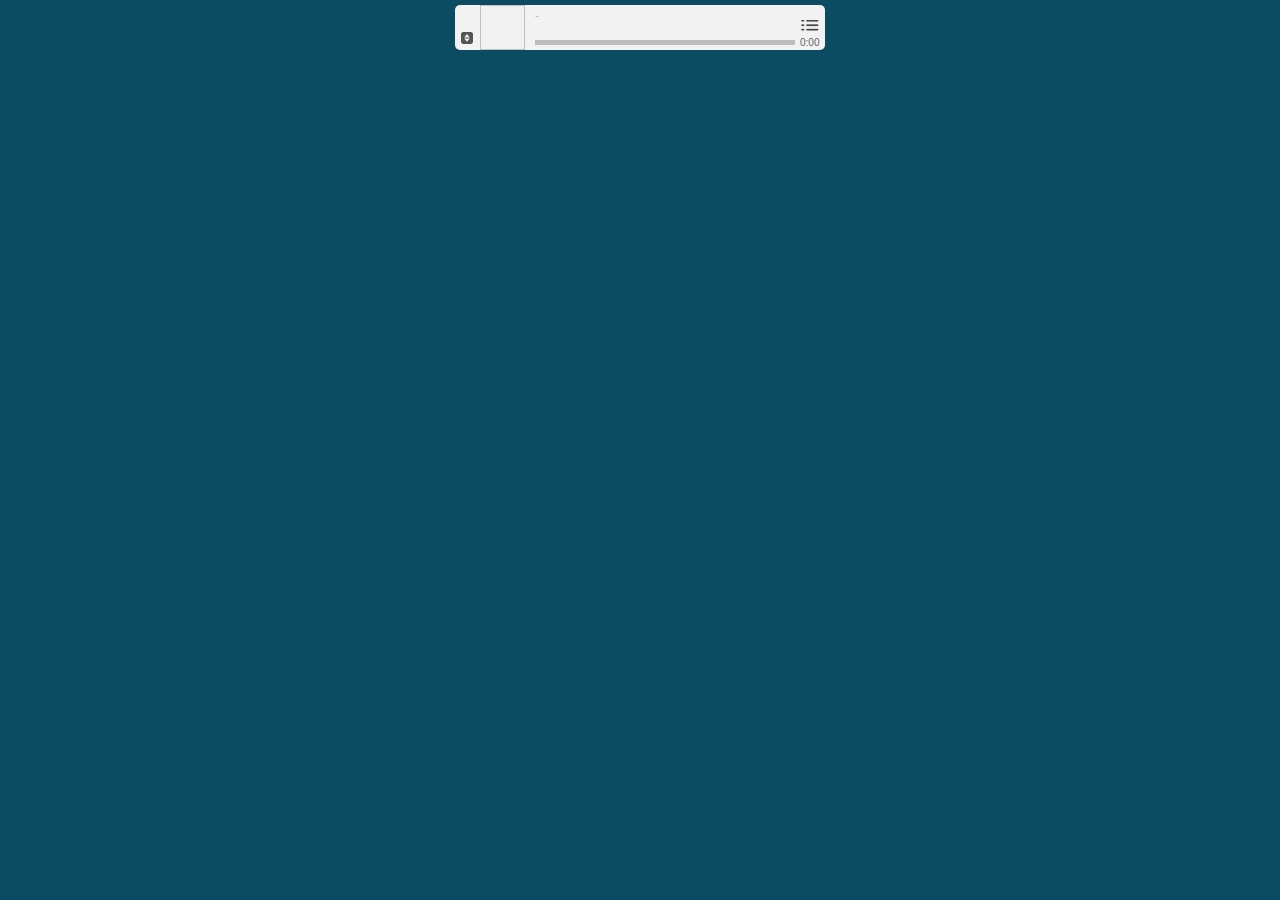
<file: miniPlayer/index.html>
<!DOCTYPE html>
<html>
	<head>
		<title>Playlist with Amplitude.js</title>
		<script type="text/javascript" src="../js/plugins/amplitude.js"></script>
		<!-- jQuery only used to help with animations and NON Amplitude elements -->
		<script src="https://ajax.googleapis.com/ajax/libs/jquery/2.1.4/jquery.min.js"></script>
		<!--custom callback functions for amplitude js -->
		<script type="text/javascript" src="../js/aplitudeCallbacks.js"></script>

		<link rel="stylesheet" type="text/css" href="css/style.css"/>
	</head>
	<body>
		<!-- Start Top Header -->
		<div id="top-header" class="hidden-on-collapse">
			<div id="top-header-toggle" class="small-player-toggle-contract"></div>

			<div class="now-playing-title" amplitude-song-info="name"></div>
			<div class="album-information"><span amplitude-song-info="artist"></span> - <span amplitude-song-info="album"></span></div>
		</div>
		<!-- End Top Header -->

		<!-- Start Large Album Art -->
		<div id="top-large-album" class="hidden-on-collapse">
			<img id="large-album-art" amplitude-song-info="cover"/>
		</div>
		<!-- End Large Album Art -->

		<!-- Begin Small Player -->
		<div id="small-player">
			<!-- Begin Small Player Left -->
			<div id="small-player-left" class="hidden-on-expanded">
				<div id="small-player-toggle" class="small-player-toggle-expand"></div>
			</div>
			<!-- End Small Player Left -->

			<!-- Begin Small Player Album Art -->
			<img id="small-player-album-art" class="hidden-on-expanded" amplitude-song-info="cover"/>
			<!-- End Small Player Album Art -->

			<!-- Begin Small Player Middle -->
			<div id="small-player-middle" class="hidden-on-expanded">
				<div id="small-player-middle-top">
					<!-- Begin Controls Container -->
					<div id="small-player-middle-controls">
						<div class="amplitude-prev" id="middle-top-previous"></div>
						<div class="amplitude-play-pause amplitude-paused" amplitude-main-play-pause="true" id="middle-top-play-pause"></div>
						<div class="amplitude-next" id="middle-top-next"></div>
					</div>
					<!-- End Controls Container -->

					<!-- Begin Meta Container -->
					<div id="small-player-middle-meta">
						<div class="now-playing-title" amplitude-song-info="name"></div>
						<div class="album-information"><span amplitude-song-info="artist"></span> - <span amplitude-song-info="album"></span></div>
					</div>
					<!-- End Meta Container -->
				</div>

				<div id="small-player-middle-bottom">
					<div class="amplitude-song-time-visualization" amplitude-single-song-time-visualization="true" id="song-time-visualization"></div>
				</div>
			</div>
			<!-- End Small Player Middle -->

			<!-- Begin Small Player Right -->
			<div id="small-player-right" class="hidden-on-expanded">
				<div id="toggle-playlist" class="playlist-toggle"></div>
				<span class="current-time">
					<span class="amplitude-current-minutes" amplitude-single-current-minutes="true">0</span>:<span class="amplitude-current-seconds" amplitude-single-current-seconds="true">00</span>
				</span>
			</div>
			<!-- End Small Player Right -->

			<!-- Begin Small Player Full Bottom -->
			<div id="small-player-full-bottom" class="hidden-on-collapse">
				<div id="toggle-playlist-full" class="playlist-toggle"></div>
				<div id="small-player-full-bottom-controls">
					<div class="amplitude-prev" id="middle-bottom-previous"></div>
					<div class="amplitude-play-pause amplitude-paused" amplitude-main-play-pause="true" id="small-player-bottom-play-pause"></div>
					<div class="amplitude-next" id="middle-top-next"></div>
				</div>
				<div id="small-player-full-bottom-info">
					<span class="current-time">
						<span class="amplitude-current-minutes" amplitude-single-current-minutes="true">0</span>:<span class="amplitude-current-seconds" amplitude-single-current-seconds="true">00</span>
					</span>

					<div class="amplitude-song-time-visualization" amplitude-single-song-time-visualization="true" id="song-time-visualization-large"></div>

					<span class="time-duration">
						<span class="amplitude-duration-minutes" amplitude-single-duration-minutes="true">0</span>:<span class="amplitude-duration-seconds" amplitude-single-duration-seconds="true">00</span>
					</span>
				</div>
			</div>
			<!-- End Small Player Full Bottom -->
		</div>
		<!-- End Small Player -->

		<!-- Begin Playlist -->
		<div id="small-player-playlist">
			<div id="playlistInfo" class="information">
				Playlist
				<hr>
			</div>

			<!-- <div class="amplitude-song-container amplitude-play-pause playlist-item" amplitude-song-index="0">
				<img src="images/theweatherman.jpg" class="album-art"/>
				<div class="playlist-meta">
					<div class="now-playing-title">Living Proof</div>
					<div class="album-information">Gregory Alan Isakov - The Weatherman</span></div>
				</div>
				<div style="clear: both;"></div>
			</div>
			<div class="amplitude-song-container amplitude-play-pause playlist-item" amplitude-song-index="1">
				<img src="images/roomsforadelaide.jpg" class="album-art"/>
				<div class="playlist-meta">
					<div class="now-playing-title">Rooms</div>
					<div class="album-information">Mia and Jonah - Rooms For Adelaide</span></div>
				</div>
				<div style="clear: both;"></div>
			</div>
			<div class="amplitude-song-container amplitude-play-pause playlist-item" amplitude-song-index="2">
				<img src="images/thesuburbs.jpeg" class="album-art"/>
				<div class="playlist-meta">
					<div class="now-playing-title">Suburban War</div>
					<div class="album-information">The Arcade Fire - The Suburbs</span></div>
				</div>
				<div style="clear: both;"></div>
			</div> -->
		</div>
		<!-- End Playlist -->
	</body>
	<script type="text/javascript">

        //get existing playlist data for amp init and html
		//use json parse to ensure a non quoted string gets passed to amplitude init
        var ampInitJSON = JSON.parse(window.opener.$("#ampPlaylistInfo").attr("ampJSON"));
        var ampInitHTML = window.opener.$("#ampPlaylistInfo").attr("ampHTML");
        $(ampInitHTML).insertAfter("#playlistInfo");
        Amplitude.init(ampInitJSON);

        // Amplitude.init({
		// 	"songs": [
		// 		{
		// 			"name": "Living Proof",
		// 			"artist": "Gregory Alan Isakov",
		// 			"album": "The Weatherman",
		// 			"url": "http://a1537.phobos.apple.com/us/r30/Music4/v4/60/af/eb/60afeba7-f8d9-a920-ff5b-b8666fdc2de4/mzaf_3379426683594665460.plus.aac.p.m4a",
		// 			"live": false,
		// 			"cover_art_url": "images/theweatherman.jpg"
		// 		},
		// 		{
		// 			"name": "Rooms",
		// 			"artist": "Mia and Jonah",
		// 			"album": "Rooms For Adelaide",
		// 			"url": "http://a656.phobos.apple.com/us/r30/Music/2d/d1/52/mzm.oymgnziu.aac.p.m4a",
		// 			"live": false,
		// 			"cover_art_url": "images/roomsforadelaide.jpg"
		// 		},
		// 		{
		// 			"name": "Suburban War",
		// 			"artist": "The Arcade Fire",
		// 			"album": "The Suburbs",
		// 			"url": "https://p.scdn.co/mp3-preview/f5b1bef707e8be7052a1efa5a39555c48e913d36",
		// 			"live": false,
		// 			"cover_art_url": "images/thesuburbs.jpeg"
		// 		}
		// 	],
		// 	"default_album_art": "images/no-cover-large.png"
		// });

		var expanded = false;
		var playlistEpxanded = false;
		/*
			jQuery Visual Helpers
		*/
		$('#small-player').hover(function(){
			$('#small-player-middle-controls').show();
			$('#small-player-middle-meta').hide();
		}, function(){
			$('#small-player-middle-controls').hide();
			$('#small-player-middle-meta').show();

		});

		$('#top-large-album').hover(function(){
			$('#top-header').show();
			$('#small-player').show();
		}, function(){
			if( !$('#top-header').is(':hover') && !$('#small-player').is(':hover') ){
				$('#top-header').fadeOut(1000);
				$('#small-player').fadeOut(1000);
			}
		});

		$('#top-header').hover(function(){
			$('#top-header').show();
			$('#small-player').show();
		}, function(){

		});

		/*
			Toggles Album Art
		*/
		$('#small-player-toggle').click(function(){
			$('.hidden-on-collapse').show();
			$('.hidden-on-expanded').hide();
			/*
				Is expanded
			*/
			expanded = true;
			window.resizeTo(400, $( document ).height() + 50);

			$('#small-player').css('border-top-left-radius', '0px');
			$('#small-player').css('border-top-right-radius', '0px');
		});

		$('#top-header-toggle').click(function(){
			$('.hidden-on-collapse').hide();
			$('.hidden-on-expanded').show();
			/*
				Is collapsed
			*/
			expanded = false;
			window.resizeTo(400, $( document ).height() - 350);
			$('#small-player').css('border-top-left-radius', '5px');
			$('#small-player').css('border-top-right-radius', '5px');
		});

		$('.playlist-toggle').click(function(){
			if( playlistEpxanded ){
				$('#small-player-playlist').hide();

				$('#small-player').css('border-bottom-left-radius', '5px');
				$('#small-player').css('border-bottom-right-radius', '5px');

				$('#large-album-art').css('border-bottom-left-radius', '5px');
				$('#large-album-art').css('border-bottom-right-radius', '5px');

				playlistEpxanded = false;
				window.resizeTo(400, $( document ).height() - 190);
			}else{
				$('#small-player-playlist').show();

				$('#small-player').css('border-bottom-left-radius', '0px');
				$('#small-player').css('border-bottom-right-radius', '0px');

				$('#large-album-art').css('border-bottom-left-radius', '0px');
				$('#large-album-art').css('border-bottom-right-radius', '0px');

				playlistEpxanded = true;
				window.resizeTo(400, $( document ).height() + 50);
			}
		});


		//callbacks

		function after_init_callback() {
			setDurationOfActiveSong();
		}

		function after_next_callback() {
			setDurationOfActiveSong();
		}

		function after_prev_callback() {
			setDurationOfActiveSong();
		}

		//callbacks
		function setDurationOfActiveSong() {
			//get song and album name to use as id for min/sec duration
			var currentSongMetadata = Amplitude.getActiveSongMetadata();
			console.log(currentSongMetadata	);
			//set the current playing seconds/minutes
			//it seems amplitude does this for some songs, automatically
			//but does not seem to be the case for subsonic streams
			$(".amplitude-duration-minutes").first().text(currentSongMetadata.duration_minutes);
			$(".amplitude-duration-seconds").first().text(currentSongMetadata.duration_seconds);
			//also reset the width slider
			$(".amplitude-song-time-visualization-status").first().width("0");

  			var timer = setTimeout(updateSongTimeVisualizationStatus, 1000);

		}

		//looks at the current play time in seconds, then updates the
		//visualizer width to show for both middle and large bars
		function updateSongTimeVisualizationStatus() {
			var currentSongMetadata = Amplitude.getActiveSongMetadata();
			//also set the slider
			console.log("total:" +currentSongMetadata.duration_total);
			var currentPlayTimeInSeconds = getCurrentTotalPlayTimeInSeconds();
			//
			//Small player
			var incrementSliderMiddle = 260 / currentSongMetadata.duration_total;
			//large player
			var incrementSliderLarge = 304 / currentSongMetadata.duration_total;

			//next update
			var visualMiddleUpdate = Number((currentPlayTimeInSeconds * incrementSliderMiddle));
			var visualLargeUpdate = Number((currentPlayTimeInSeconds * incrementSliderLarge));

			//check if the both play classes are playing or paused
			if($("#middle-top-play-pause").hasClass("amplitude-paused") && $("#song-time-visualization-large").hasClass("amplitude-paused")) {
				//do not update as music is paused
			} else {
				//update both the middle and large visualizers
				$(".amplitude-song-time-visualization-status")[0].style.width = visualMiddleUpdate + "px";
				$(".amplitude-song-time-visualization-status")[1].style.width = visualLargeUpdate + "px";

			}

			function getCurrentTotalPlayTimeInSeconds() {
				return Number((parseInt(getCurrentPlayTimeMinutesInSeconds()) + parseInt(getCurrentPlayTimeInSeconds())));
			}

			function getCurrentPlayTimeMinutesInSeconds() {
				var currentMinutes = $(".amplitude-current-minutes").first().text();
				//change to seeconds
				return currentMinutes * 60;
			}

			function getCurrentPlayTimeInSeconds() {
				return $(".amplitude-current-seconds").first().text();
			}

			timer = setTimeout(updateSongTimeVisualizationStatus, 960);
			//clear previous timer
			clearTimeout(timer-1);
			//should implement a more elegant solution:
			//http://stackoverflow.com/questions/2814919/does-the-browser-keep-track-of-active-timer-ids
		}


	</script>
</html>
</file>
<file: miniPlayer/css/style.css>
/* http://meyerweb.com/eric/tools/css/reset/
   v2.0 | 20110126
   License: none (public domain)
*/

html, body, div, span, applet, object, iframe,
h1, h2, h3, h4, h5, h6, p, blockquote, pre,
a, abbr, acronym, address, big, cite, code,
del, dfn, em, img, ins, kbd, q, s, samp,
small, strike, strong, sub, sup, tt, var,
b, u, i, center,
dl, dt, dd, ol, ul, li,
fieldset, form, label, legend,
table, caption, tbody, tfoot, thead, tr, th, td,
article, aside, canvas, details, embed,
figure, figcaption, footer, header, hgroup,
menu, nav, output, ruby, section, summary,
time, mark, audio, video {
    margin: 0;
    padding: 0;
    border: 0;
    font-size: 100%;
    font: inherit;
    vertical-align: baseline;
}
/* HTML5 display-role reset for older browsers */
article, aside, details, figcaption, figure,
footer, header, hgroup, menu, nav, section {
    display: block;
}
body {
    line-height: 1;
}
ol, ul {
    list-style: none;
}
blockquote, q {
    quotes: none;
}
blockquote:before, blockquote:after,
q:before, q:after {
    content: '';
    content: none;
}
table {
    border-collapse: collapse;
    border-spacing: 0;
}

/*
	Body
*/
body{
	background-color: #0B4C63;
    padding-top: 5px;
}
/*
    State hidden
*/
div.hidden-on-collapse{
    display: none;
}

/*
    Top Header
*/
div#top-header{
    background-color: #f2f2f2;
    border-top-left-radius: 5px;
    border-top-right-radius: 5px;
    width: 370px;
    height: 40px;
    margin: auto;
    text-align: center;
    line-height: 20px;
    padding-top: 10px;
    position: relative;
    margin-bottom: -50px;
}

/*
    Large album container
*/
div#top-large-album{
    width: 370px;
    height: 370px;
    margin: auto;
    z-index: 0;
}

/*
    Large Album Art
*/
img#large-album-art{
    width: 370px;
    height: 370px;
    border-radius: 5px;
}

/*
	Small Player
*/
div#small-player{
	width: 370px;
	height: 45px;
	background-color: #f2f2f2;
	border-radius: 5px;
    margin: auto;
    z-index: 99999;
    position: relative;
}

/*
   Small Player Left
*/
div#small-player-left{
    height: 45px;
    width: 25px;
    float: left;
}

/*
    Expand and Contract Album Art
*/
div.small-player-toggle-expand{
    background-image: url('../images/iTunes-Expand.svg');
    background-repeat: no-repeat;
    background-size: 100%;
    cursor: pointer;
    width: 12px;
    height: 12px;
    margin-left: 6px;
    margin-top: 27px;
}

div.small-player-toggle-contract{
    background-image: url('../images/iTunes-Contract.svg');
    background-repeat: no-repeat;
    background-size: 100%;
    cursor: pointer;
    width: 12px;
    height: 12px;
    margin-left: 6px;
    position: absolute;
    bottom: 6px;
}

/*
    Small Player Album Art
*/
img#small-player-album-art{
    width: 45px;
    height: 45px;
    float: left;
}

/*
    Small Player Middle
*/
div#small-player-middle{
    margin-left: 10px;
    margin-top: 5px;
    margin-right: 5px;
    margin-bottom: 5px;
    width: 260px;
    height: 30px;
    float: left;
    cursor: pointer;
}
div#small-player-middle-top{
    width: 260px;
    float: left;
    height: 30px;
}
div#small-player-middle-bottom{
    width: 260px;
    float: left;
}

/*
    Small Player Middle Meta
*/
div#small-player-middle-controls{
    display: none;
    width: 72px;
    margin: auto;
}
/*
    Small Player Right
*/
div#small-player-right{
    width: 25px;
    float: left;
}

/*
    Playlist Icon
*/
div#toggle-playlist{
    background-image: url('../images/black-playlist.png');
    background-repeat: no-repeat;
    background-size: 100%;
    width: 20px;
    height: 15px;
    margin-top: 13px;
    cursor: pointer;
}
div#toggle-playlist-full{
    background-image: url('../images/black-playlist.png');
    background-repeat: no-repeat;
    background-size: 100%;
    width: 20px;
    height: 15px;
    cursor: pointer;
    position: absolute;
    right: 10px;
    top: 12px;
}

/*
    Small Player Full Bottom
*/
div#small-player-full-bottom{
    padding-top: 5px;
    margin-top: -45px;
}

/*
    Small Player Full Bottom Controls
*/
div#small-player-full-bottom-controls{
    width: 72px;
    margin: auto;
}

/*
    Small Player Full Bottom Info
*/
div#small-player-full-bottom-info{
    margin: auto;
    margin-top: -7px;
    width: 350px;
    clear: both;
}
div#small-player-full-bottom-info span.current-time{
    display: block;
    float: left;
    margin-top: -3px;
    margin-right: 3px;
}
div#small-player-full-bottom-info span.time-duration{
    display: block;
    float: left;
    margin-top: -3px;
    margin-left: 3px;
}
/*
    Previous
*/
div#middle-top-previous{
    height: 20px;
    width: 23px;
    cursor: pointer;
    background-image: url('../images/black-prev.png');
    background-repeat: no-repeat;
    background-size: 100%;
    float: left;
    margin-top: 8px;
    margin-right: 3px;
}
div#middle-bottom-previous{
    height: 20px;
    width: 23px;
    cursor: pointer;
    background-image: url('../images/black-prev.png');
    background-repeat: no-repeat;
    background-size: 100%;
    float: left;
    margin-top: 8px;
    margin-right: 3px;
}
/*
    Play Pause
*/
div#middle-top-play-pause.amplitude-play-pause{
    height: 23px;
    width: 20px;
    cursor: pointer;
    margin-top: 5px;
    float: left;
}
div#middle-top-play-pause.amplitude-paused{
    background-image: url('../images/black-play.png');
    background-repeat: no-repeat;
    background-size: 100%;
}
div#middle-top-play-pause.amplitude-playing{
    background-image: url('../images/black-pause.png');
    background-repeat: no-repeat;
    background-size: 100%;
}

div#small-player-bottom-play-pause.amplitude-play-pause{
    margin: auto;
    height: 23px;
    width: 20px;
    cursor: pointer;
    margin-top: 5px;
    float: left;
}
div#small-player-bottom-play-pause.amplitude-paused{
    background-image: url('../images/black-play.png');
    background-repeat: no-repeat;
    background-size: 100%;
}
div#small-player-bottom-play-pause.amplitude-playing{
    background-image: url('../images/black-pause.png');
    background-repeat: no-repeat;
    background-size: 100%;
}

/*
    Next
*/
div#middle-top-next{
    height: 20px;
    width: 23px;
    cursor: pointer;
    background-image: url('../images/black-next.png');
    background-repeat: no-repeat;
    background-size: 100%;
    float: left;
    margin-top: 8px;
    margin-left: 3px;
}
div#middle-bottom-next{
    height: 20px;
    width: 23px;
    cursor: pointer;
    background-image: url('../images/black-next.png');
    background-repeat: no-repeat;
    background-size: 100%;
    float: left;
    margin-top: 8px;
    margin-left: 3px;
}
/*
    Song Time Visualization
*/
div#song-time-visualization{
    width: 260px;
    height: 5px;
    background-color: #bebebe;
}
div#song-time-visualization div.amplitude-song-time-visualization-status{
    background-color: #676261;
    height: 5px;
}

div#song-time-visualization-large{
    width: 304px;
    height: 5px;
    background-color: #bebebe;
    display: inline-block;
    vertical-align: middle;
    float: left;
}
div#song-time-visualization-large div.amplitude-song-time-visualization-status{
    background-color: #676261;
    height: 5px;
}

/*
    Now Playing Information
*/
div.now-playing-title{
    font-family: "HelveticaNeue-Light", "Helvetica Neue Light", "Helvetica Neue", Helvetica, Arial, "Lucida Grande", sans-serif;
    font-weight: 300;
    font-size: 12px;
    color: #676261;
    line-height: 14px;
}
div.album-information{
    font-family: "HelveticaNeue-Light", "Helvetica Neue Light", "Helvetica Neue", Helvetica, Arial, "Lucida Grande", sans-serif;
    font-weight: 300;
    font-size: 12px;
    color: #bebebe;
}
/*
    Current song time
*/
span.current-time{
    font-family: "HelveticaNeue-Light", "Helvetica Neue Light", "Helvetica Neue", Helvetica, Arial, "Lucida Grande", sans-serif;
    font-weight: 300;
    font-size: 10px;
    color: #676261;
}

/*
   Duration
*/
span.time-duration{
    font-family: "HelveticaNeue-Light", "Helvetica Neue Light", "Helvetica Neue", Helvetica, Arial, "Lucida Grande", sans-serif;
    font-weight: 300;
    font-size: 10px;
    color: #676261;
}

/*
    Playlist
*/
div#small-player-playlist{
    width: 370px;
    height: 40px;
    margin: auto;
    border-bottom-left-radius: 5px;
    border-bottom-right-radius: 5px;
    background-color: #f4f4f4;
    padding-top: 15px;
    height: 200px;
    overflow-y: scroll;
    display: none;
}
div.information{
    padding: 0px 20px;
    font-family: "HelveticaNeue-Light", "Helvetica Neue Light", "Helvetica Neue", Helvetica, Arial, "Lucida Grande", sans-serif;
    font-weight: 300;
    font-size: 20px;
    color: #676261;
}
/*
    Playlist Items
*/
div.playlist-item{
    padding: 5px 20px;
    cursor: pointer;
    clear: both;
}
div.playlist-item.amplitude-active-song-container{
    background-color: #eee;
}
div.playlist-item img.album-art{
    width: 45px;
    height: 45px;
    float: left;
}
div.playlist-meta{
    float: left;
    padding-left: 10px;
    padding-top: 8px;
}
</file>
